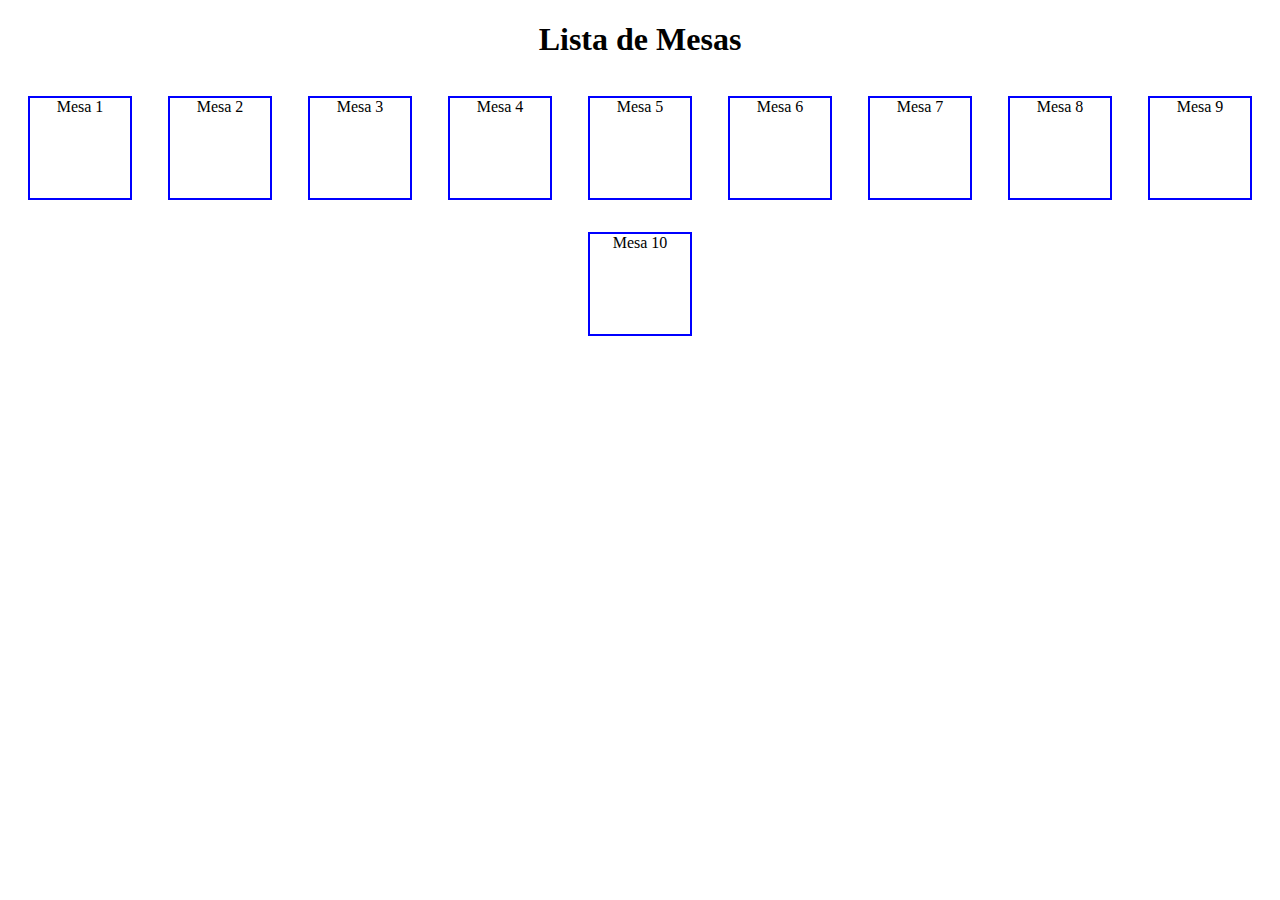
<file: app/templates/pedidos.html>
<!DOCTYPE html>
<html lang="en">
<head>
	<meta charset="UTF-8">
	<title>Pedidos</title>
	<link rel="stylesheet" href="../static/pedidos.css">
</head>
<body>
	<head>
		
	</head>
	<section>
		<h1>Lista de Mesas</h1>
		<div class="mesas">
			<div class="mesa1">Mesa 1</div>
			<div class="mesa2">Mesa 2</div>
			<div class="mesa3">Mesa 3</div>
			<div class="mesa4">Mesa 4</div>
			<div class="mesa5">Mesa 5</div>
			<div class="mesa6">Mesa 6</div>
			<div class="mesa7">Mesa 7</div>
			<div class="mesa8">Mesa 8</div>
			<div class="mesa9">Mesa 9</div>
			<div class="mesa10">Mesa 10</div>
		</div>
	</section>
</body>
</html>
</file>
<file: app/static/pedidos.css>
body{text-align:center}.mesas div{border:2px solid #00f;display:inline-block;width:100px;height:100px;margin:1em;padding:0;text-align:center}
</file>
